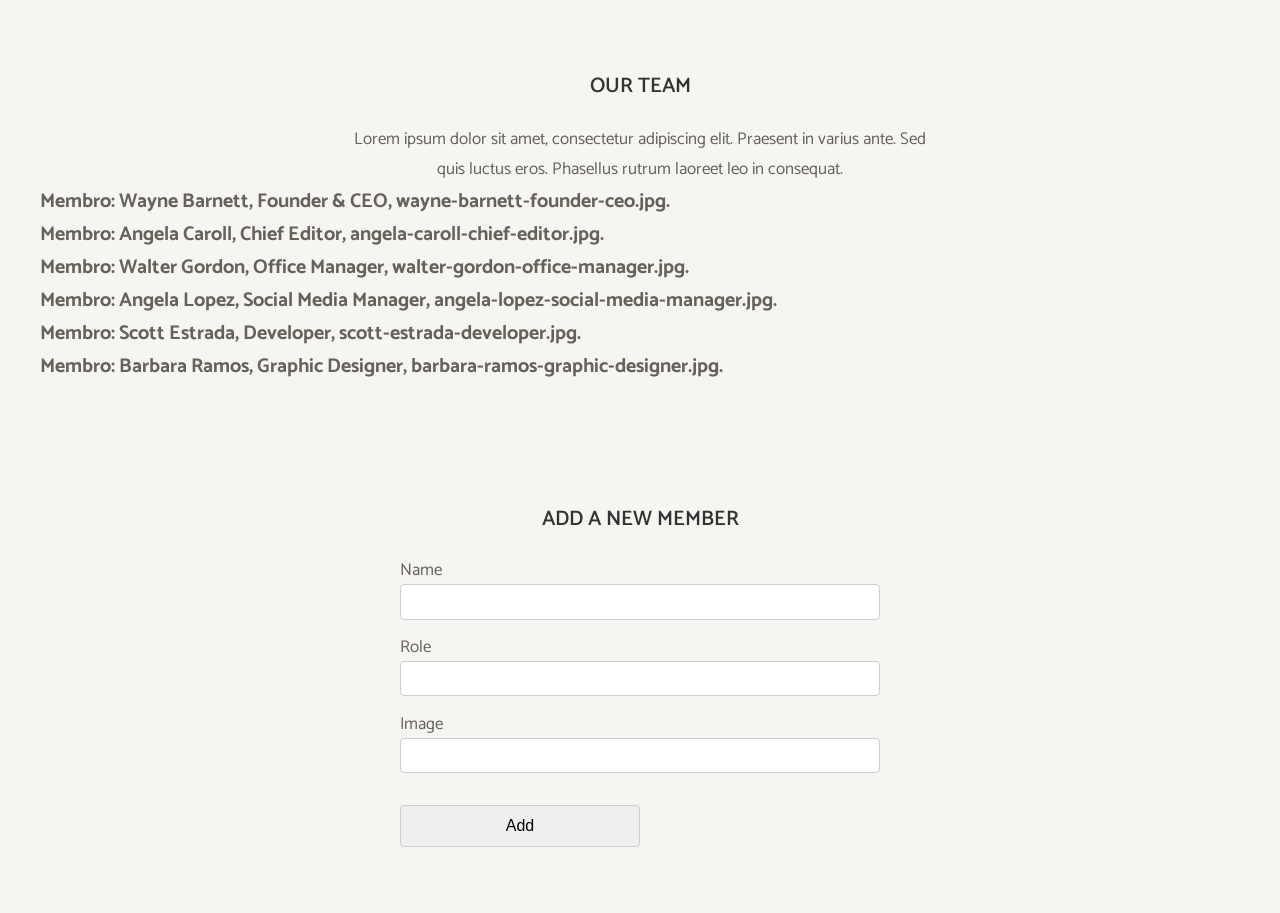
<file: index.html>
<!DOCTYPE html>
<html lang="en">
  <head>
    <meta charset="UTF-8" />
    <title>Our Team</title>
    <link rel="stylesheet" href="style.css" />
    <link rel="preconnect" href="https://fonts.googleapis.com" />
    <link rel="preconnect" href="https://fonts.gstatic.com" crossorigin />
    <link
      href="https://fonts.googleapis.com/css2?family=Catamaran:wght@400;600&family=Vidaloka&display=swap"
      rel="stylesheet"
    />
  </head>
  <body>
    <section id="team">
      <div class="container">
        <h2 class="section-title">Our team</h2>
        <p class="section-description">
          Lorem ipsum dolor sit amet, consectetur adipiscing elit. Praesent in
          varius ante. Sed quis luctus eros. Phasellus rutrum laoreet leo in
          consequat.
        </p>
        <div class="team-container">
          <!-- Inseriamo inizialmente una card statica per stilarla e vedere l'effetto finale -->

          <!-- <div class="team-card">
            <div class="card-image">
              <img
                src="img/wayne-barnett-founder-ceo.jpg"
                alt="Wayne Barnett"
              />
            </div>
            <div class="card-text">
              <h3>Wayne Barnett</h3>
              <p>Founder & CEO</p>
            </div>
          </div> -->
          
        </div>
      </div>
    </section>

    <section id="add-member">
      <div class="container">
        <h2 class="section-title">Add a new member</h2>
        <div class="form-container">
          <label for="name">Name </label>
          <input type="text" id="name" />
          <label for="role">Role </label>

          <input type="text" id="role" />
          <label for="name">Image </label>
          <input type="text" id="image" />
          <button type="button" id="addMemberButton">Add</button>
        </div>
      </div>
    </section>

    <script src="js/script.js" type="text/javascript"></script>
  </body>
</html>
</file>
<file: style.css>
* {
  box-sizing: border-box;
  margin: 0;
  padding: 0;
}

body {
  color: #67615a;
  background-color: #f5f5f1;

  font-family: "Catamaran", sans-serif;
  font-size: 17px;
  font-weight: 400;
}

.container {
  max-width: 1200px;
  margin: 0 auto;
}

section {
  padding: 50px 0;
}

.section-title {
  margin: 20px 0;

  text-align: center;
  text-transform: uppercase;

  color: #333;

  font-size: 21px;
  font-weight: 600;
  line-height: 1.6;
}

.section-description {
  max-width: 600px;
  margin: 0 auto;

  text-align: center;

  line-height: 1.8;
}

.team-container {
  display: flex;
  flex-wrap: wrap;
  justify-content: space-between;
}

.team-card {
  flex-basis: 370px;

  margin-top: 50px;
  margin-right: 28px;
}

.team-container::after {
  flex: auto;

  content: "";
}

.card-image {
  overflow: hidden;

  cursor: pointer;
}

.card-image img {
  display: block;

  max-width: 100%;

  transition: all 1s;
}

.card-image:hover img {
  transform: scale(1.1, 1.1);

  opacity: .9;
}

.card-text {
  padding: 20px;

  text-align: center;

  background-color: #fff;
}

.card-text h3 {
  font-family: "Vidaloka", serif;
  font-size: 22px;
  font-weight: 400;
}

.form-container {
  max-width: 480px;
  margin: auto;
}

label {
  margin-bottom: .25em;
}
input,
select,
button {
  display: block;

  width: 100%;
  height: 2.65em;
  margin-bottom: 1em;
  padding: .25em 1em;

  border: 1px solid #cecece;
  border-radius: 4px;
  box-shadow: none;
}

button {
  width: 50%;
  margin-top: 2em;

  font-size: 1rem;
}
</file>
